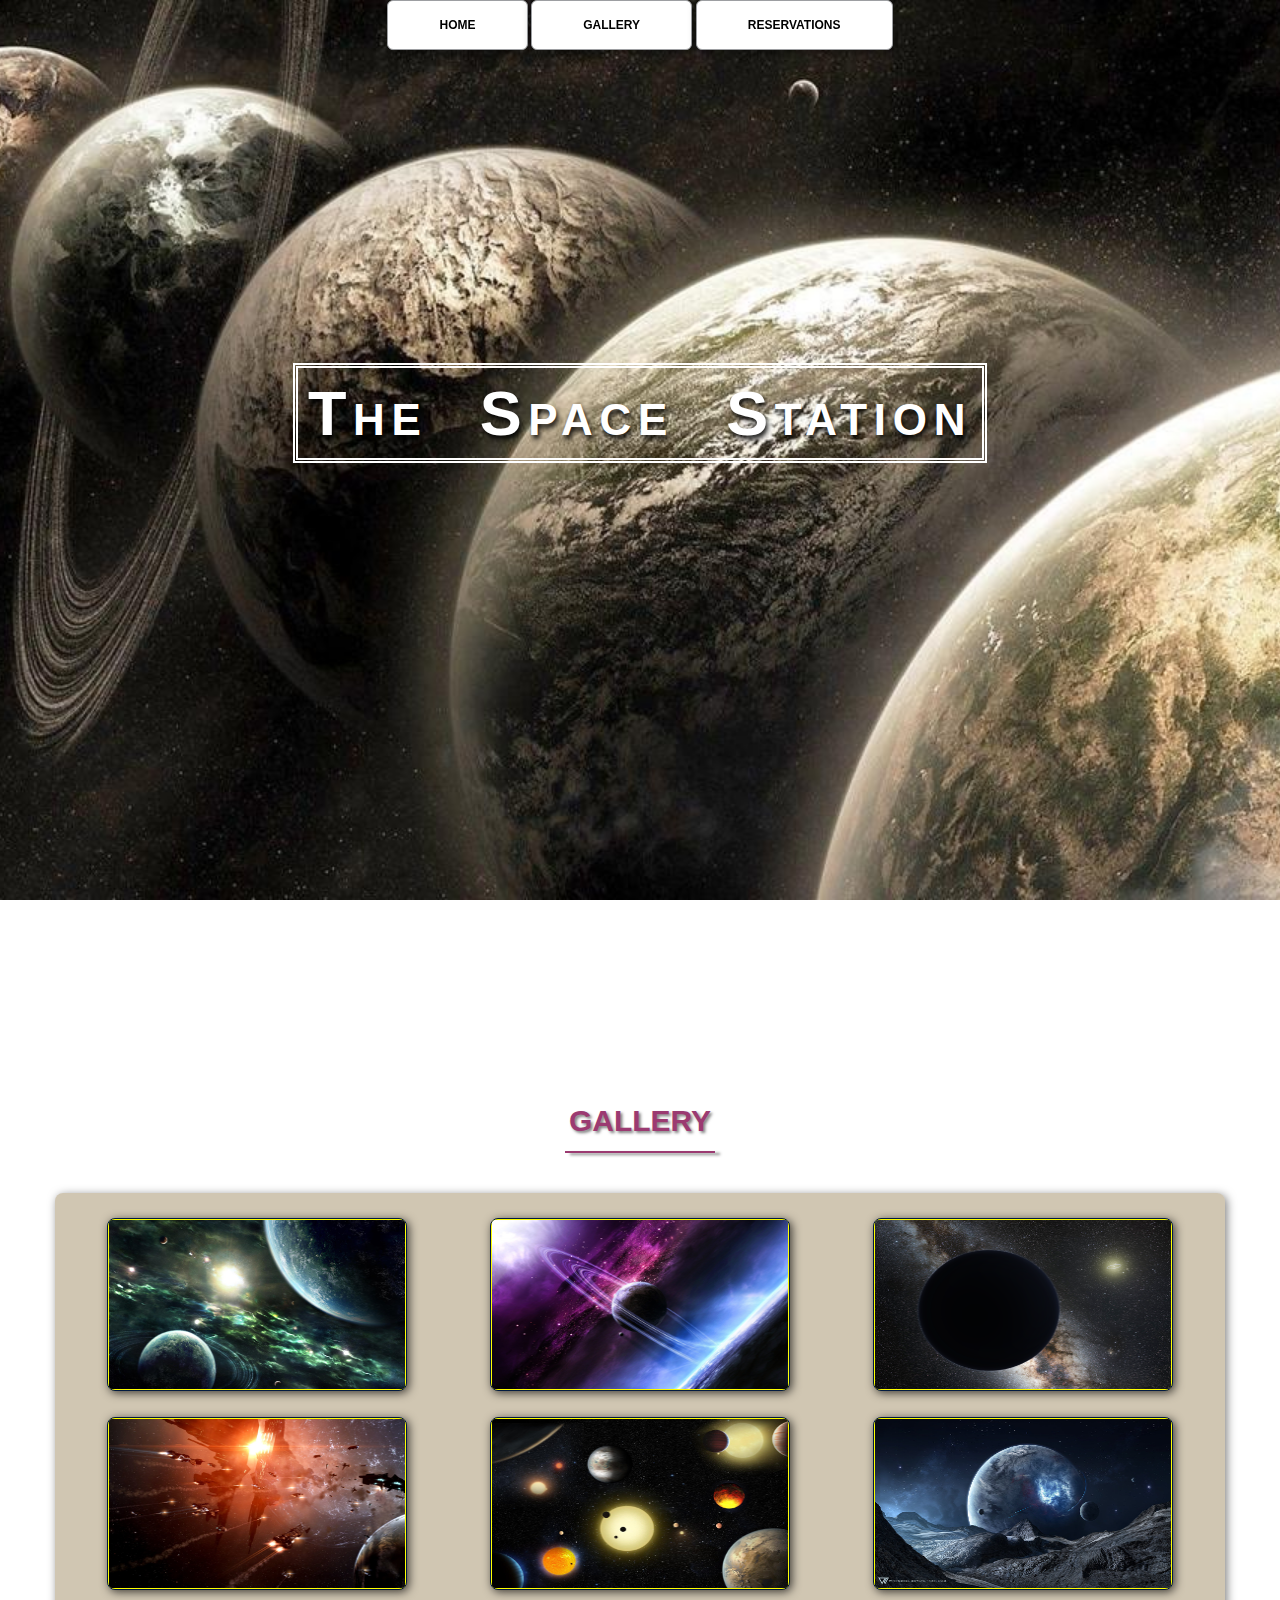
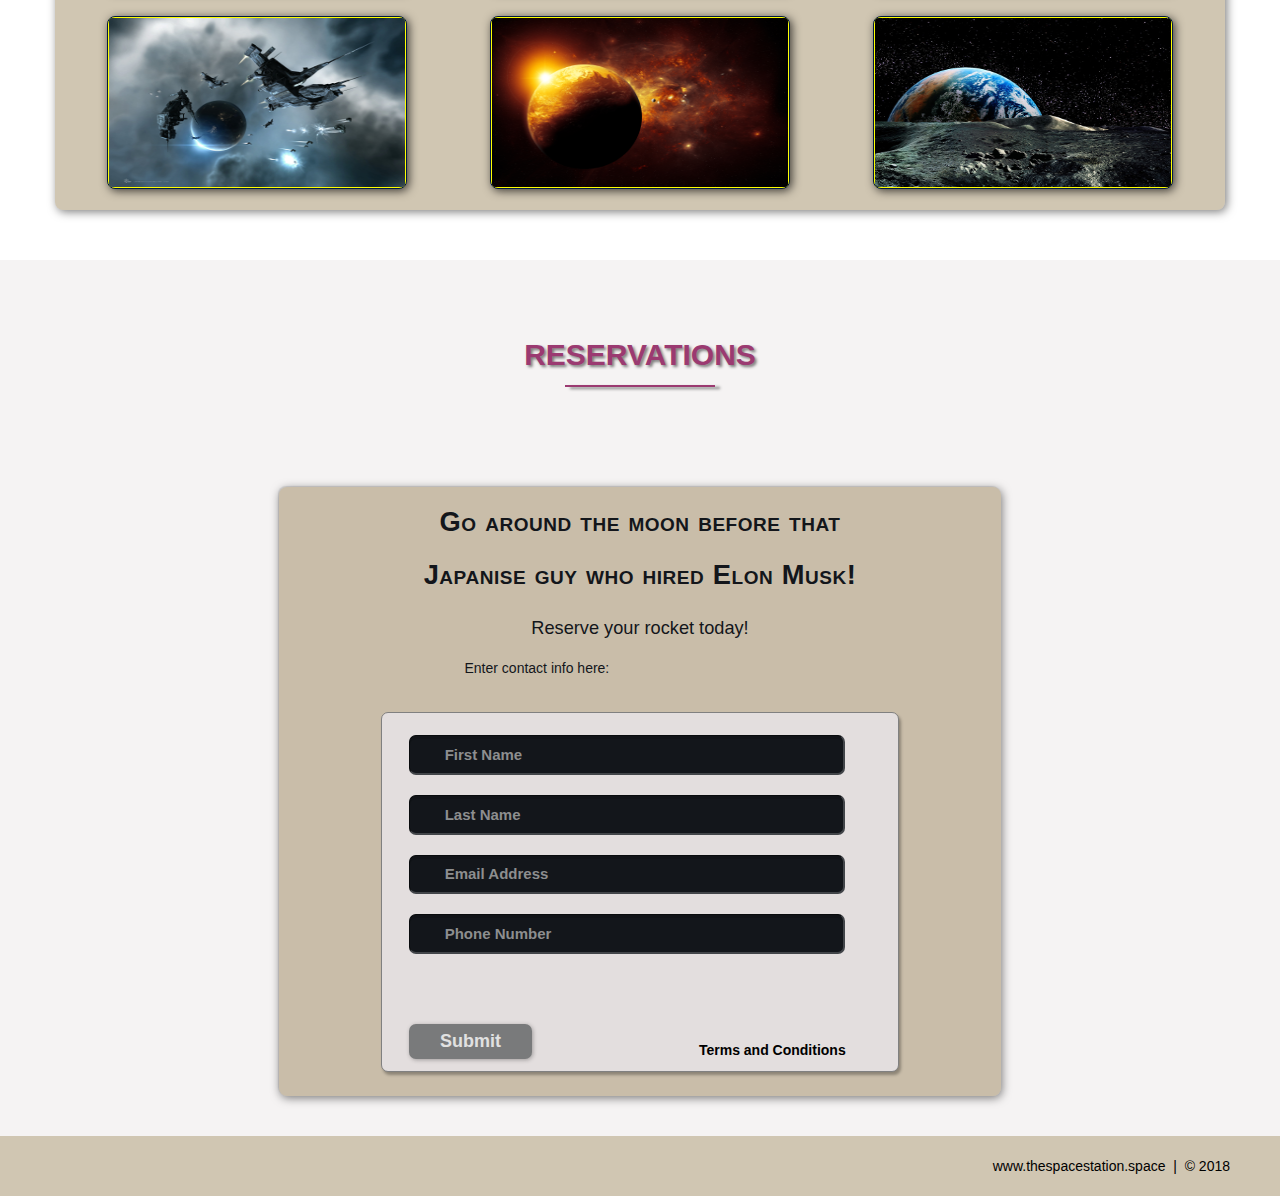
<file: index.html>
<!DOCTYPE html>
<html lang="en">
	<head>
		<meta charset="utf-8">
		<title>The Space Station | Resort</title>
		<link rel="stylesheet" href="./css/shared.css">
		<link rel="stylesheet" href="./css/animations.css">
	</head>
	<body>

		<!-- NAV -->
		<div class="wrap">
			<div class="menu-container">
				<ul class="menu">
					<a href="#home"><li>HOME</li></a>
					<a href="#gallery"><li>GALLERY</li></a>
					<a href="#contact"><li>RESERVATIONS</li></a>
				</ul>
			</div>
		</div>
		<!--END NAV -->
		
		<!--HOME -->
		<div id="home">
			<div class="container">
				<div class="text-center">
					<span class="head-main">The Space Station</span>
				</div>
			</div>
		</div>
		<!--END HOME -->
		
		<!-- GALLERY -->
	   <section id="gallery">
		   <div class="container">
				<h1>Gallery</h1>
				<div class="flex-container">
				
					<!-- PHOTO-CONTAINER 1 -->
					<div class="photo-container">
						<div class="photo">
							<img src="./img/thumb/thumbnail_1.png" alt="">
							<div class="photo-overlay">
								<h3 class="white-head">Click to Enlarge</h3>
								<p>We have several space launches departing daily, book your flight today!</p>
							</div>
						</div>
					</div>
					<!-- END PHOTO-CONTAINER 1 -->
					
					<!-- PHOTO-CONTAINER 2 -->
					<div class="photo-container">
						<div class="photo">
							<img src="./img/thumb/thumbnail_2.png" alt="">
							<div class="photo-overlay">
								<h3 class="white-head">Click to Enlarge</h3>
								<p>We have several space launches departing daily, book your flight today!</p>
							</div>
						</div>
					</div>
					<!-- END PHOTO-CONTAINER 2 -->
					
					<!-- PHOTO-CONTAINER 3 -->
					<div class="photo-container">
						<div class="photo">
							<img src="./img/thumb/thumbnail_3.png" alt="">
							<div class="photo-overlay">
								<h3 class="white-head">Click to Enlarge</h3>
								<p>We have several space launches departing daily, book your flight today!</p>
							</div>
						</div>
					</div>
					<!-- END PHOTO-CONTAINER 3 -->
					
					<!-- PHOTO-CONTAINER 4 -->
					<div class="photo-container">
						<div class="photo">
							<img src="./img/thumb/thumbnail_4.png" alt="">
							<div class="photo-overlay">
								<h3 class="white-head">Click to Enlarge</h3>
								<p>We have several space launches departing daily, book your flight today!</p>
							</div>
						</div>
					</div>
					<!-- END PHOTO-CONTAINER 4 -->
					
					<!-- PHOTO-CONTAINER 5 -->
					<div class="photo-container">
						<div class="photo">
							<img src="./img/thumb/thumbnail_5.png" alt="">
							<div class="photo-overlay">
								<h3 class="white-head">Click to Enlarge</h3>
								<p>We have several space launches departing daily, book your flight today!</p>
							</div>
						</div>
					</div>
					<!-- END PHOTO-CONTAINER 5 -->
					
					<!-- PHOTO-CONTAINER 6 -->
					<div class="photo-container">
						<div class="photo">
							<img src="./img/thumb/thumbnail_6.png" alt="">
							<div class="photo-overlay">
								<h3 class="white-head">Click to Enlarge</h3>
								<p>We have several space launches departing daily, book your flight today!</p>
							</div>
						</div>
					</div>
					<!-- END PHOTO-CONTAINER 6 -->
					
					<!-- PHOTO-CONTAINER 7 -->
					<div class="photo-container">
						<div class="photo">
							<img src="./img/thumb/thumbnail_7.png" alt="">
							<div class="photo-overlay">
								<h3 class="white-head">Click to Enlarge</h3>
								<p>We have several space launches departing daily, book your flight today!</p>
							</div>
						</div>
					</div>
					<!-- END PHOTO-CONTAINER 7 -->
					
					<!-- PHOTO-CONTAINER 8 -->
					<div class="photo-container">
						<div class="photo">
							<img src="./img/thumb/thumbnail_8.png" alt="">
							<div class="photo-overlay">
								<h3 class="white-head">Click to Enlarge</h3>
								<p>We have several space launches departing daily, book your flight today!</p>
							</div>
						</div>
					</div>
					<!-- END PHOTO-CONTAINER 8 -->
					
					<!-- PHOTO-CONTAINER 9 -->
					<div class="photo-container">
						<div class="photo">
							<img src="./img/thumb/thumbnail_9.png" alt="">
							<div class="photo-overlay">
								<h3 class="white-head">Click to Enlarge</h3>
								<p>We have several space launches departing daily, book your flight today!</p>
							</div>
						</div>
					</div>
					<!-- END PHOTO-CONTAINER 9 -->
					
				</div>
		   </div>
	   </section>
		<!-- END GALLERY -->
					
		<!-- RSVP -->
		<section id="contact">
			<div class="container">
				<div class="heading-padding">
					<h1 class="heading-padding">Reservations</h1>
					<div class="reservation">
						<h2><span>Go around the moon before that Japanise guy who hired Elon Musk!</span>
							<br />Reserve your rocket today!
						</h2>
						<p class="rsvp-text">Enter contact info here:</p>
						<div class="form-rsvp">
							<form action="" method="post">
								<input class="rsvp" type="text" value="First Name">
								<input class="rsvp" type="text" value="Last Name">
								<input class="rsvp" type="text" value="Email Address">
								<input class="rsvp" type="text" value="Phone Number">
								<div class="form-spacer">
									<label class="terms">Terms and Conditions</label>
								</div>
								<div class="submit">
									<input type="submit" value="Submit">
								</div>
							</form>
						</div>
					</div>
				</div>
			</div>
		</section>
		<!--END RSVP -->

		<!-- FOOTER -->
		<div id="footer">
			www.thespacestation.space &nbsp;|&nbsp; &copy; 2018
		</div>
		<!-- END FOOTER -->
		
	</body>
</html>
</file>
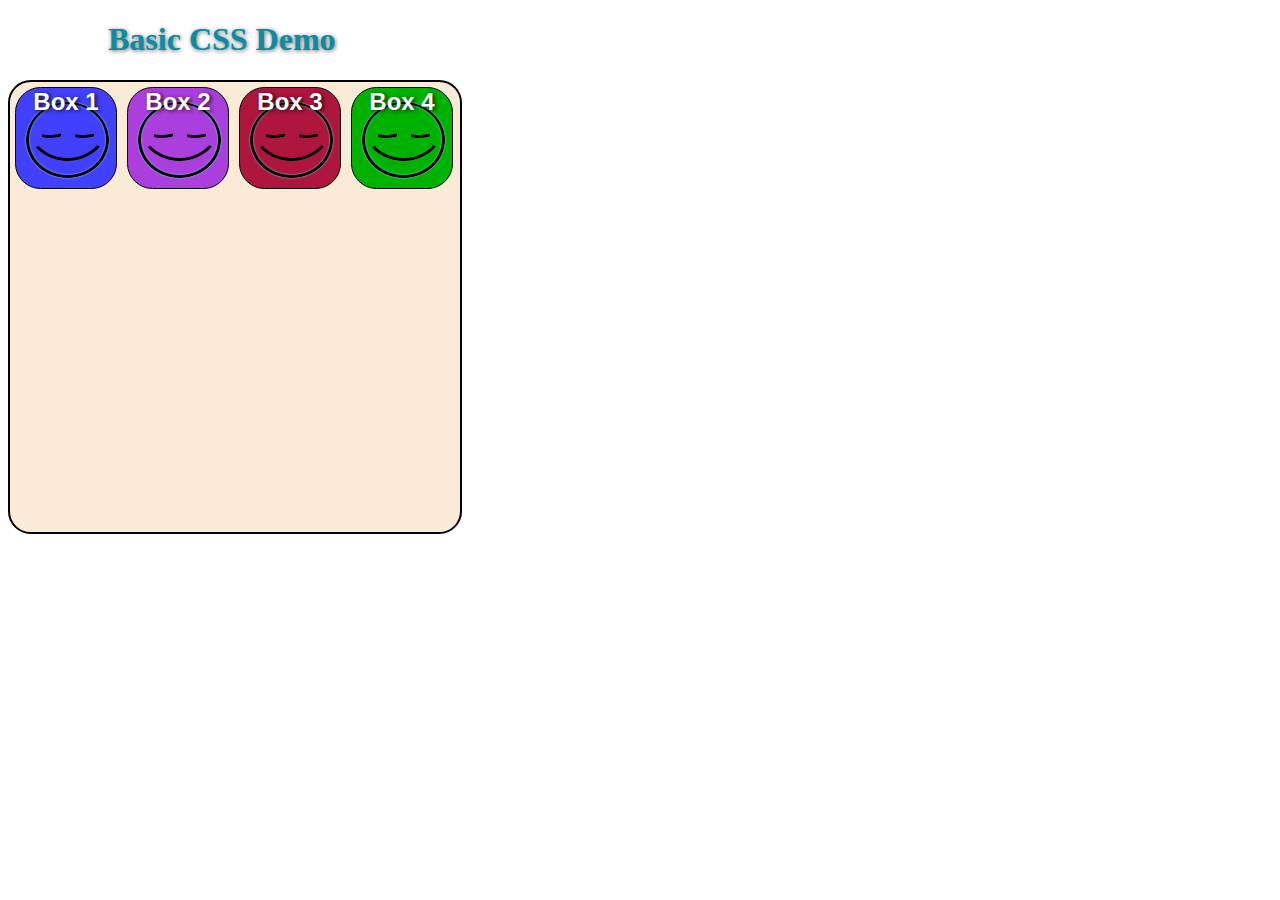
<file: BasicCSS/index.html>
<!DOCTYPE html>
<html lang="en">
	<head>
		<meta charset="utf-8">
		<title>Basic HTML Template</title>
		<link rel="stylesheet" href="./css/basic_style.css">
	</head>
	<body>
	
		<div>
			<h1>Basic CSS Demo</h1>
		</div>
		
		<div class="container">
			<div class="squares">
				<p>Box 1</p>
			</div>
			
			<div class="squares">
				<p>Box 2</p>
			</div>
				
			<div class="squares">
				<p>Box 3</p>
			</div>
			
			<div class="squares">
				<p>Box 4</p>
			</div>
		</div>​
	
	</body>
</html>
</file>
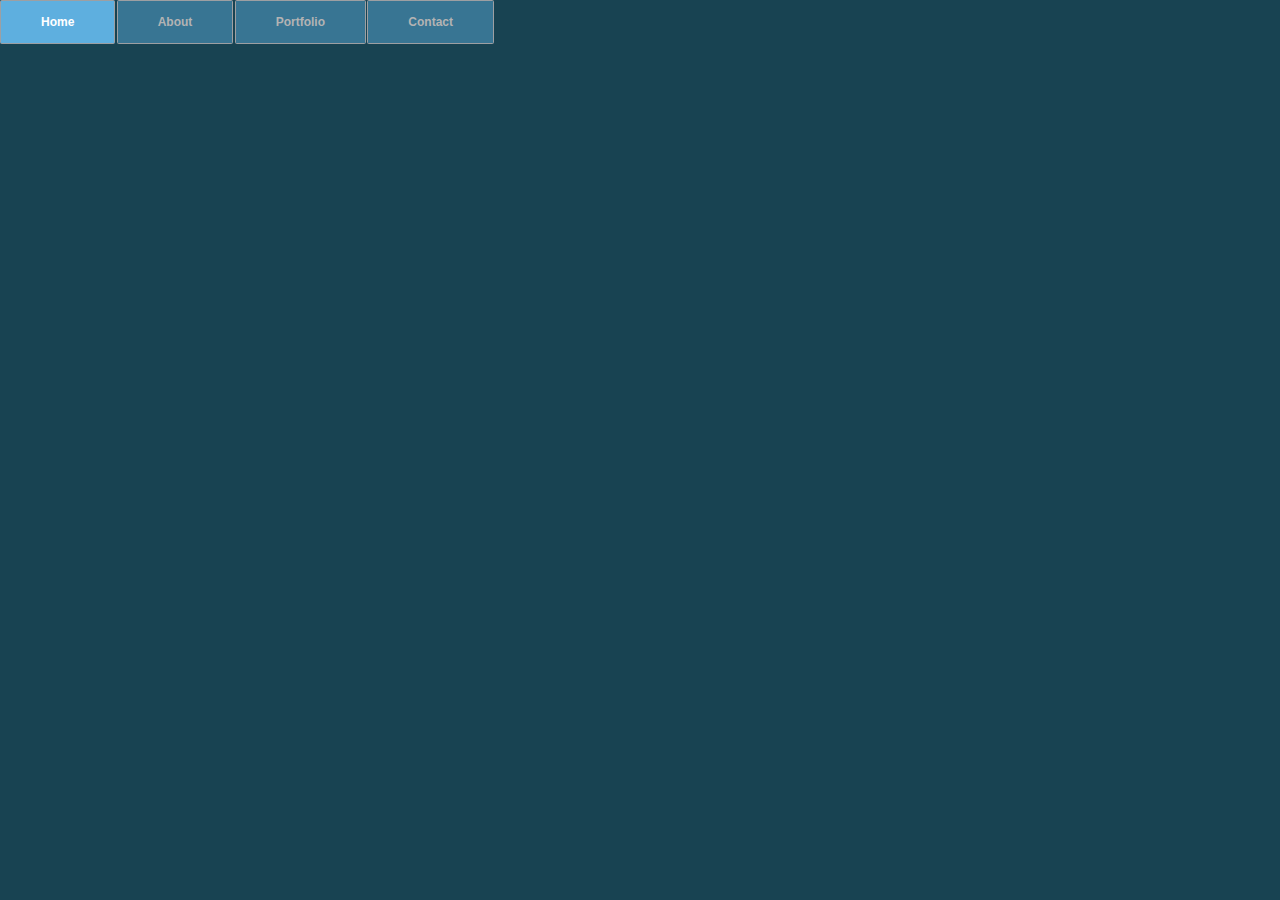
<file: CSS-Rollover/index.html>
<!DOCTYPE html>
<html lang="en">
	<head>
		<title>CSS Drop-down Menu Demo</title>
		<link rel="stylesheet" href="./css/menu_rollover.css">
	</head>
	<body>
		<div class="wrap">
			<div class="menu-container">
				<ul class="menu">
					<li>Home</li>
					<li>About</li>
					<li>Portfolio
						<ul class="submenu">
							<li>Page 1</li>
							<li>page 2</li>
							<li>page 3</li>
							<li>page 4</li>
						</ul>
					</li>
					<li>Contact</li>
				</ul>
			</div>
		</div>
	</body>
</html>
</file>
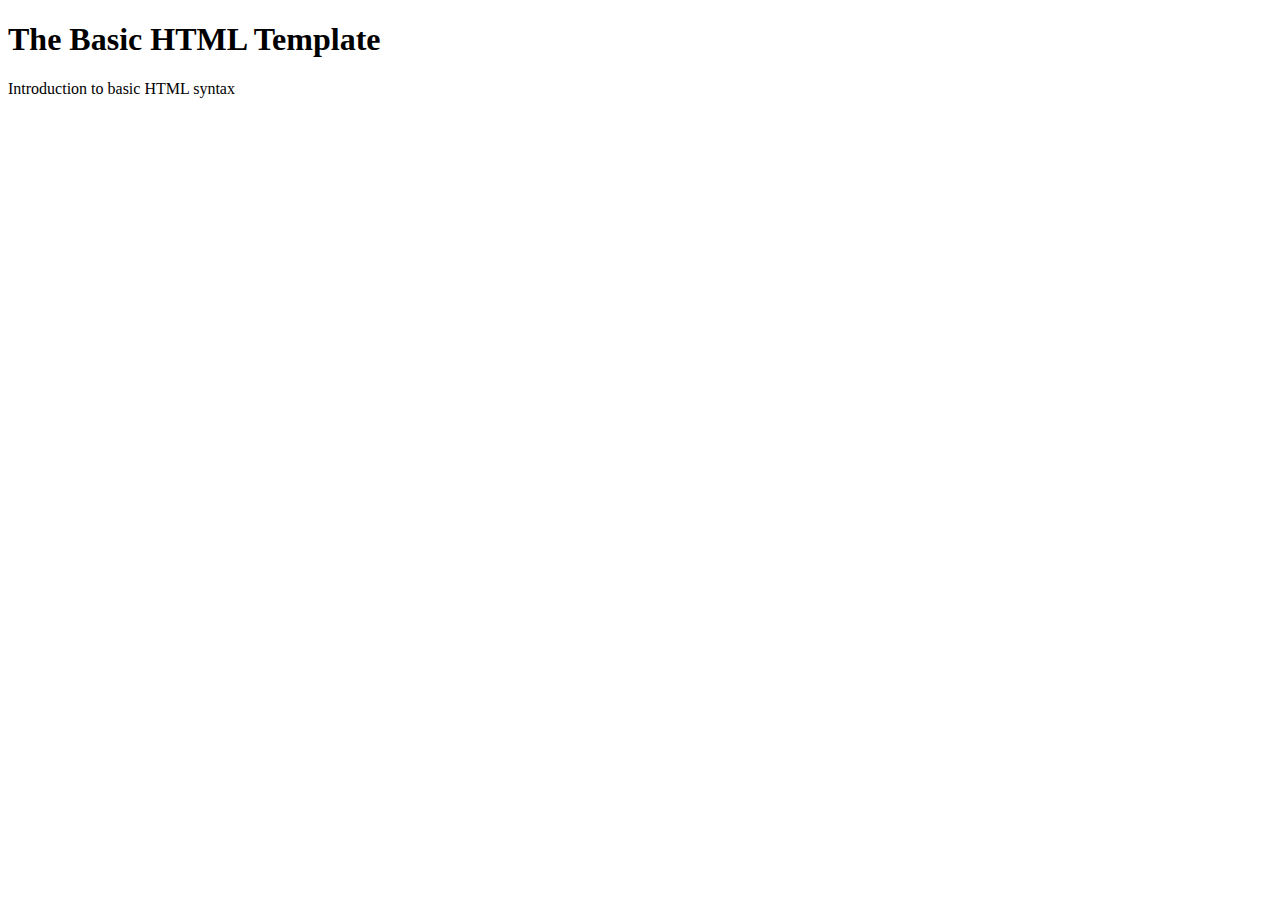
<file: htmlSetup/index.html>
<!DOCTYPE html>
<html lang="en">
	<head>
		<meta charset="utf-8">
		<title>Basic HTML Template</title> 
	</head>
	<body>
		<header>
			<h1>The Basic HTML Template</h1>
			<p>Introduction to basic HTML syntax</p>
		</header>	
	</body>
</html>
</file>
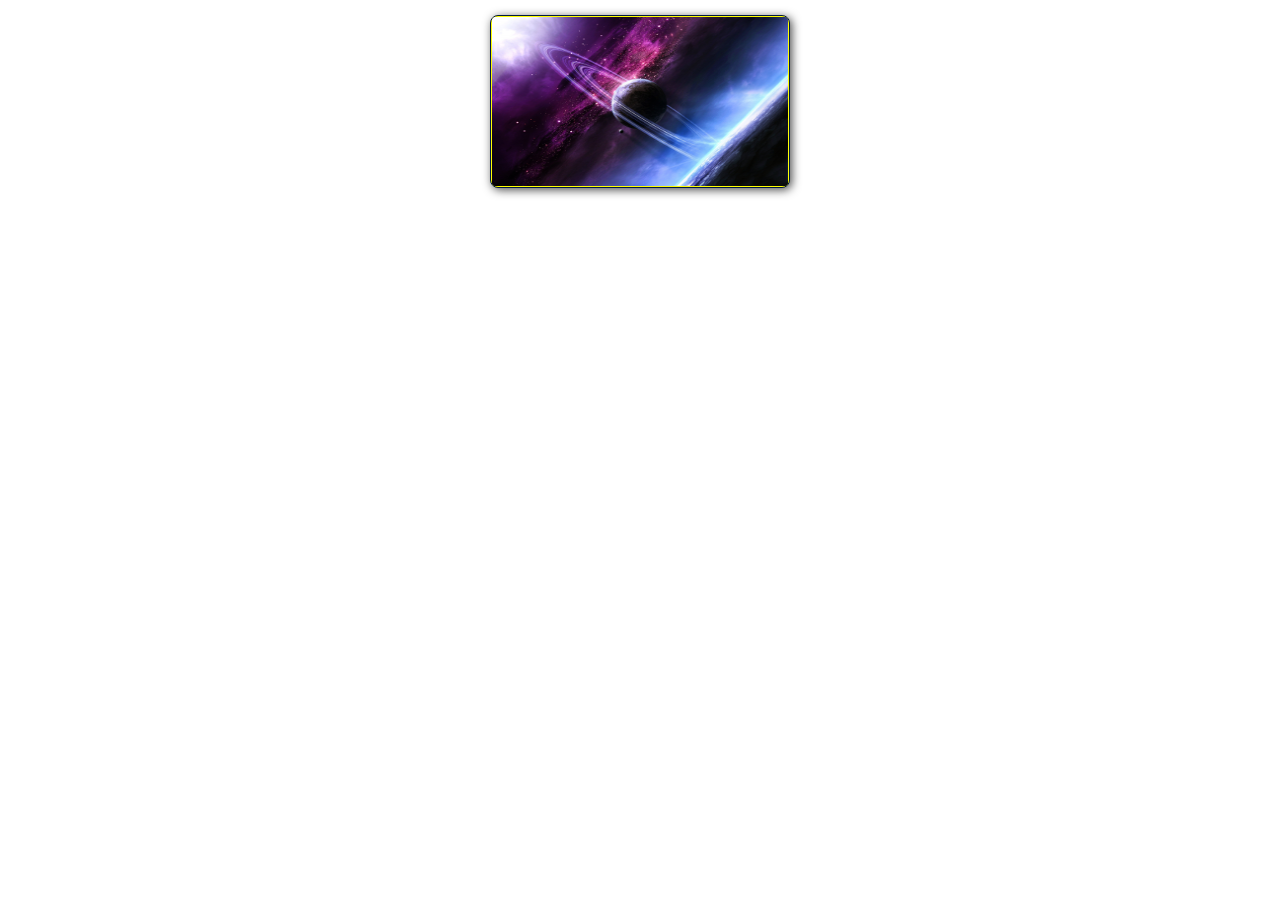
<file: photo-package.html>
<!DOCTYPE html>
<html lang="en">
	<head>
		<meta charset="utf-8">
		<title>The Space Station | Resort</title>
		<link rel="stylesheet" href="./css/photo_style.css">
	</head>
	<body>
		<div class="photo-container">
			<div class="photo">
				<img src="./img/thumb/thumbnail_2.png" alt="">
				<div class="photo-overlay">
					<h3 class="white-head">Click to Enlarge</h3>
					<p>We have several space launches departing daily, book your flight today!</p>
				</div>
			</div>
		</div>
	</body>
</html>
</file>
<file: css/shared.css>
/* Author: Matthew Cahn
My Github: github.com/mpcahn */

html {
	font-family: sans-serif;
	font-size: 62.5%;
	-webkit-tap-highlight-color: rgba(0, 0, 0, 0);
	-webkit-text-size-adjust: 100%;
	-ms-text-size-adjust: 100%;
}

body {
    font-size: 14px;
	margin: 0;
	font-family: "Helvetica Neue", Helvetica, Arial, sans-serif;
	line-height: 1.42857143;
	color: #333;
	background-color: #fff;
}

footer, nav {
  display: block;
}

h1, h2, h3, h4, h5, h6 {
    font-family: 'Open Sans', sans-serif;
}

h1 {
    line-height: 50px;
    font-weight: 900;
    font-size: 30px;
    text-transform: uppercase;
    text-align: center;
    color: #9B3A71;
	text-shadow: 2px 2px 3px rgba(0,0,0,0.5);
}

h1::after { 
	display: block;
	content: "";
	height: 2px;
	width: 150px;
	background: #9B3A71;
	margin: 5px auto 40px;
	box-shadow: 5px 2px 3px rgba(0,0,0,0.5);
}

h2 {
    line-height: 50px;
    color: #9B3A71;
}

h3 {
    line-height: 30px;
    padding-bottom: 20px;
}

h4 {
	padding-top: 25px;
	line-height: 40px;
	padding-bottom: 0px;
	font-size: 22px;
	font-weight: 900;
}

p {
    font-weight: 300;
    line-height: 30px;
    padding-bottom: 15px;
}

.text-center {
    text-align: center;
}

.heading-padding {
    padding-bottom: 40px;
}

section {
    padding-top: 50px;
    margin-top: 50px;
}

.navbar {
	height: 105px;
	max-height: 340px;
	display: block;
}

.container {
  padding-right: 15px;
  padding-left: 15px;
  margin-right: auto;
  margin-left: auto;
}

.container-fluid {
  padding-right: 15px;
  padding-left: 15px;
  margin-right: auto;
  margin-left: auto;
}
.row {
  margin-right: -15px;
  margin-left: -15px;
}

.clearfix:after,
.container:after,
.navbar:after {
	clear: both;
	display: table;
	content: " ";
}

.wrap {
	height: 100%;
	width: 100%;
  position: absolute;
  /* crop off any extra when zoomed */
	overflow: hidden;
	top: 0;
	left: 0;
	text-align: center;
}

.menu-container {
	max-height: 340px;
	margin: 0% auto;
	content: " ";
	width: 100%;
	position: fixed;
	z-index: 100;
}

/* Home Styles */

#home {
	background: url(../img/planets.jpg) no-repeat 50% 50%;
	background-attachment: fixed;
	-webkit-background-size: cover;
	-moz-background-size: cover;
	-o-background-size: cover;
	background-size: cover;
	width: 100%;
	display: block;
	height: auto;
	padding-top: 350px; 
	padding-bottom: 500px; 
	color: #fff;
}

.head-main {
	text-shadow: 2px 4px 5px rgba(0, 0, 0, 0.9);
	font-variant: small-caps;
	color: #fff;
	letter-spacing: 5pt;
	word-spacing: 21pt;
	font-size: 4.5em;
	text-align: left;
	font-family: impact, sans-serif;
	line-height: 2;
    font-weight: 900;
    border: 5px double #fff;
    padding: 10px;
}

.head-sub-main {
    font-size: 23px ;
    font-weight: 500;
    padding: 50px 20px 10px 20px;
	text-transform: uppercase;  
}

.head-last {
    font-size: 18px ;
    font-weight: 900;
    padding: 5px 20px 20px 20px;
    border: 1px dotted #fff;
    padding: 5px;
}

/* Contact Style */

.flex-container {
    display: -webkit-flex;
    display: flex;
	flex-wrap: wrap;
	padding: 10px;
	border-radius: 8px;
	margin: 0px auto;
	background-color: rgba(100,65,0,.3);
	box-shadow: 2px 2px 10px 0 rgba(0,0,0,0.5);
}

#contact {
     background-color: #f5f3f3;
}

.reservation {
	width: 60%;
	padding: 10px;
	border-radius: 8px;
	margin: 0px auto;
	background-color: rgba(100,65,0,.3);
	box-shadow: -1px -1px 1px 0 rgba(0,0,0,0.1), 1px 2px 10px 0 rgba(0,0,0,0.5);
}

.reservation h2 {
	width: 70%;
	text-align: center;
	margin: 0 auto;
	color: #13161B;
	font-weight: 500;
	font-size: 1.3em;
	letter-spacing: 0pt;
	word-spacing: 0pt;
}

.reservation h2 span {
	width: 70%;
	text-align: center;
	margin: 0 auto;
	color: #13161B;
	font-weight: 900;
	font-size: 1.5em;
	font-variant: small-caps;
	letter-spacing: .4pt;
	word-spacing: .3pt;
}

.reservation p {
	color: #13161B;
	width: 50%;
	margin: 0 auto;
}

.reservation form {
	font-size: 15px;
    outline: none;
    font-weight: 600;
    color: #8D8E8F;
    padding: 12px 12px;
    width: 70%;
    border: 1px solid #808080;
    margin: 2% auto;
    border-radius: 7px;
    background: rgb(227,222,222);
    box-shadow: 2px 3px 3px 0px rgba(0, 0, 0, 0.3);
    font-family: 'Raleway', sans-serif;
}

.reservation input[type="text"] {
	font-size: 15px;
	outline: none;
	font-weight: 600;
	color: #8D8E8F;
	padding: 2% 1% 2% 7%;
	width: 80%;
	border-top: 1px solid #090B0D;
	border-right: 2px solid #424549;
	border-bottom: 2px solid #424549;
	border-left: 1px solid #090B0D;
	margin: 10px 1em;
	border-radius: 7px;
	background: #13161B;
	box-shadow: inset 0px 3px 0px 0px rgba(5, 5, 5, 0.15);
	font-family: 'Raleway', sans-serif;
}

.reservation input[type="text"]:hover {
	box-shadow: 0 0 18px rgba(100,65,0,.8);
}

.form-spacer {
	padding: 30px 39px;
}

.terms {
	margin: 30px 1px 0 0 ;
}

.terms {
	margin-top: 13%;
	padding-left: 52px;
	font-size: 14px;
	line-height: 5px;
	color: #000;
	cursor: pointer;
	font-family: 'Raleway', sans-serif;
  font-weight: 600;
  position: relative;
	/* display: inline; conflicts with float and margin-top*/ 
	float: right;
}

.terms:hover {
	color: orange;
	text-decoration: underline;
}

.submit input[type="submit"] {
	color: rgb(225,225,225);
	cursor: pointer;
	border: none;
	font-weight: 900;
	outline: none;
	text-align: center;
	font-family: 'Raleway', sans-serif;
	margin: 0px 3%;
	padding: 7px 0px;
	width: 25%;
	font-size: 18px;
	transition: border-color 0.3s color 0.3s background-color 0.3s;
	border-radius: 7px;
	background-color: #797a7b;
	box-shadow: 1px 1px 4px 0 rgba(0,0,0,0.3);
}

.submit input[type="submit"]:hover {
	color: #000;
	background-color: #8D8E8F;
	box-shadow: inset 1px 2px 15px 0 rgba(0,0,0,0.5);
}

/* Footer Styles */

#footer {
    background-color: rgba(100,65,0,.3);
    color: #000;
	text-shadow: 2px 2px 8px 0 (0,0,0,0.4);
    padding: 20px 50px 20px 50px;
    text-align: right;
}

/* media queries */

@media all and (max-width:640px) and (min-width:381px) {
    .head-main { 
        font-size: 28px ;
    }
}
@media all and (max-width:381px) and (min-width:200px) {
    .head-main { 
        font-size: 24px ;
    }
}

@media (min-width: 768px) {
  .container {
    width: 750px;
  }
}
@media (min-width: 992px) {
  .container {
    width: 970px;
  }
}
@media (min-width: 1200px) {
  .container {
    width: 1170px;
  }
}
</file>
<file: css/animations.css>
/* Menu Section Animations */

  .menu {
    color: #f00;
    font: bold 12px/18px sans-serif;
    text-align: center;
    display: inline;
    margin: 0% auto;
    padding: 0;
    list-style: none;
    text-decoration: none;
  }
  
  .menu li {
    color: #000;
    background-color: rgba(255, 255, 255, 1);
    display: inline-block;
    margin: 0% auto;
    position: relative;
    padding: 15px 4%;
    border: 1px solid #9D9FA2;
    box-shadow: 2px 2px 10px 0 rgba(0,0,0,0.5);
    border-radius: 6px;
    cursor: pointer;
    transition-property: background;
    transition-duration: .4s;
    transition-delay: 0s;
    transition-timing-function: ease-in-out;
  }
  
  .menu li:hover {
    color: #9B3A71;
    background-color: rgba(100,65,0,.3);
  }
  
  /* Gallary Animations */

  .photo {
    position: relative;
    line-height: 0;
    margin-bottom: 2em;
    overflow: hidden;
    border-radius: 8px;
    padding:1px;
    border:1px solid #021a40;
    background-color: #ff0;
    box-shadow: 2px 2px 10px 0 rgba(0,0,0,0.7);
  }
  
  .photo-container {
    text-align: center;
    margin: 15px auto;
    width: 300px;
    height: 169px;
  }
  
  .photo-container img {
    max-width: 100%;
    width: 300px;
    height: 169px;
  }
  
  .photo-overlay {
    color: #fff;
    position: absolute;
    top: 0;
    right: 0;
    bottom: 0; 
    left: 0;
    padding-left: 20px;
    padding-right: 20px;
    justify-content: center;
    align-items: center;
    background: rgba(0,0,0, .5);
  }
  
  .white-head {
    color: #C9BDAA;
    margin-top: 5%;
  }
  
  /* Photo Overlay Transitions */
  
  .photo-overlay {
    opacity: 0;
    transition: opacity .5s;
    border-radius: 10px;
    cursor: pointer;
  }
  .photo-overlay:hover {
    opacity: 1;
  }
  
  .photo img {
    transition: transform .5s;
    transform-origin: 50% 50%;
  }
  
  .photo:hover img {
    transform: scale(1.1);
  }
</file>
<file: BasicCSS/css/basic_style.css>
body {
  background-color: #fff;
}

h1 {
  color: rgba(8,141,165,1);
  margin-left: 100px;
  text-shadow: 1px .5px 4px rgba(0,0,0,0.6)
}

.container {
  width: 450px;
  height: 450px;
  background-color: #faebd7;
  border: 2px solid black;
  border-radius: 5%;
}


/* SELECT ALL SQUARES IN ARRAY */

.container .squares:nth-child(-n+4) {
  background-image: url("../img/icons/smileyface2.png");
  color: #fff;
  float: left;
  width: 100px;
  height: 100px;
  margin: 5px;
  border: 1px solid black;
  border-radius: 25%;
  cursor: pointer;
  transition: transform .5s ease-in-out;
}

.squares:nth-child(-n+4) p{
  font-family: "Helvetica Neue", Helvetica,  Arial, sans-serif;
  font-size: 1.5em;
  font-weight: 900;
  text-align: center;
  margin: 0;
  text-shadow: 2px 1px 4px rgba(0,0,0,0.8);
}

.squares:nth-child(1){
  background-color: #4240ff;
}

.squares:nth-child(2){
  background-color: #ab3fdd;
}

.squares:nth-child(3){
  background-color: #ae163e;
}


.squares:nth-child(4){
  background-color: #00b200;
}

/* Hover, translate, and transform Effect*/

.container .squares:nth-child(-n+4):hover {
  background-image: url("../img/icons/smileyface1.png");
  transform: scale(0.5);
  animation-name: race;
  animation-duration: 2.5s;
  animation-iteration-count: infinite;
  animation-timing-function: cubic-bezier(2.5,.2,.3,2);
}

.squares:nth-child(1):hover {
  background-color: #13b4ff;
}

.squares:nth-child(2):hover {
  background-color: #d861af;
}

.squares:nth-child(3):hover {
  background-color: #81205f;
}


.squares:nth-child(4):hover {
  background-color: #77b800;
}

/* ANIMATION EFFECT */
@keyframes race {
  0%, 100% {
    transform: translateY(0px);
    background-image: url("../img/icons/smileyface1.png")
  }
  50% {
    transform: translateY(330px);
  }
}
</file>
<file: CSS-Rollover/css/menu_rollover.css>
body {
	background: #184352;
}

.wrap {
	top: 0;
	left: 0;
	height: auto;
	width: 100%;
}

.menu-container {
	top: 0;
	left: 0;
	position: absolute;
	width: 100%;
	background-color: #184352;
}

.menu {
	font: bold 12px/18px sans-serif;
	text-align: center;
	display: inline;
	margin: 0;
	padding: 0;
	list-style: none;
}

.menu li {
	color: #B3B3B3;
	display: inline-block;
	margin-right: -2px;
	position: relative;
	padding: 12px 40px;
	border: 1px solid #9D9FA2;
	border-radius: 1.5px;
	background-color: #387593;
	cursor: pointer;
}

.menu li:hover {
	background-color: #5EAFDF;
	color: #fff;
}

.menu li:hover ul {
	display: block;
	opacity: 1;
	visibility: visible;
}

.submenu {
	padding: 0;
	left: 0;
	position: absolute;
	top: 43.5px;
	width: 125.5px;
	opacity: 0;
	visibility: hidden;
}

.submenu li { 
	background-color: #387593;
	display: block; 
	color: #B3B3B3;
}

.submenu li:hover {
	color: #fff;
	background-color: #5EAFDF;
}
</file>
<file: css/photo_style.css>
/* Gallery Section Animation */
  p {
    font-weight: 300;
    line-height: 30px;
    padding-bottom: 15px;
}

.photo {
	position: relative;
	line-height: 0;
	margin-bottom: 2em;
	overflow: hidden;
	border-radius: 8px;
	padding: 1px;
	border: 1px solid #021a40;
	background-color: #ff0;
	box-shadow: 2px 2px 10px rgba(0,0,0,0.7);
}

.photo-container {
	text-align: center;
	margin: 15px auto;
	width: 300px;
    height: 169px;
}

.photo-container img {
 	max-width: 100%;
	width: 300px;
	height: 169px;
}

.photo-overlay {
	color: #fff;
	position: absolute;
	top: 0;
	right: 0;
	bottom: 0; 
	left: 0;
	padding-left: 20px;
	padding-right: 20px;
	justify-content: center;
	align-items: center;
	background: rgba(0,0,0, .5);
}

.white-head {
	color: #C9BDAA;
	margin-top: 5%;
	line-height: 30px;
    padding-bottom: 20px;
}
/* Photo Overlay Transition */
.photo-overlay {
	opacity: 0;
	transition: opacity .1s;
	border-radius: 10px;
	cursor: pointer;
}
.photo-overlay p {
	width: 100%;
	height: 100%;
	color: #fff;
}
.photo-overlay:hover {
	opacity: 1;
}

.photo img {
	transition: transform .5s;
	transform-origin: 50% 50%;
}

.photo:hover img {
	transform: scale(1.1);
}
</file>
